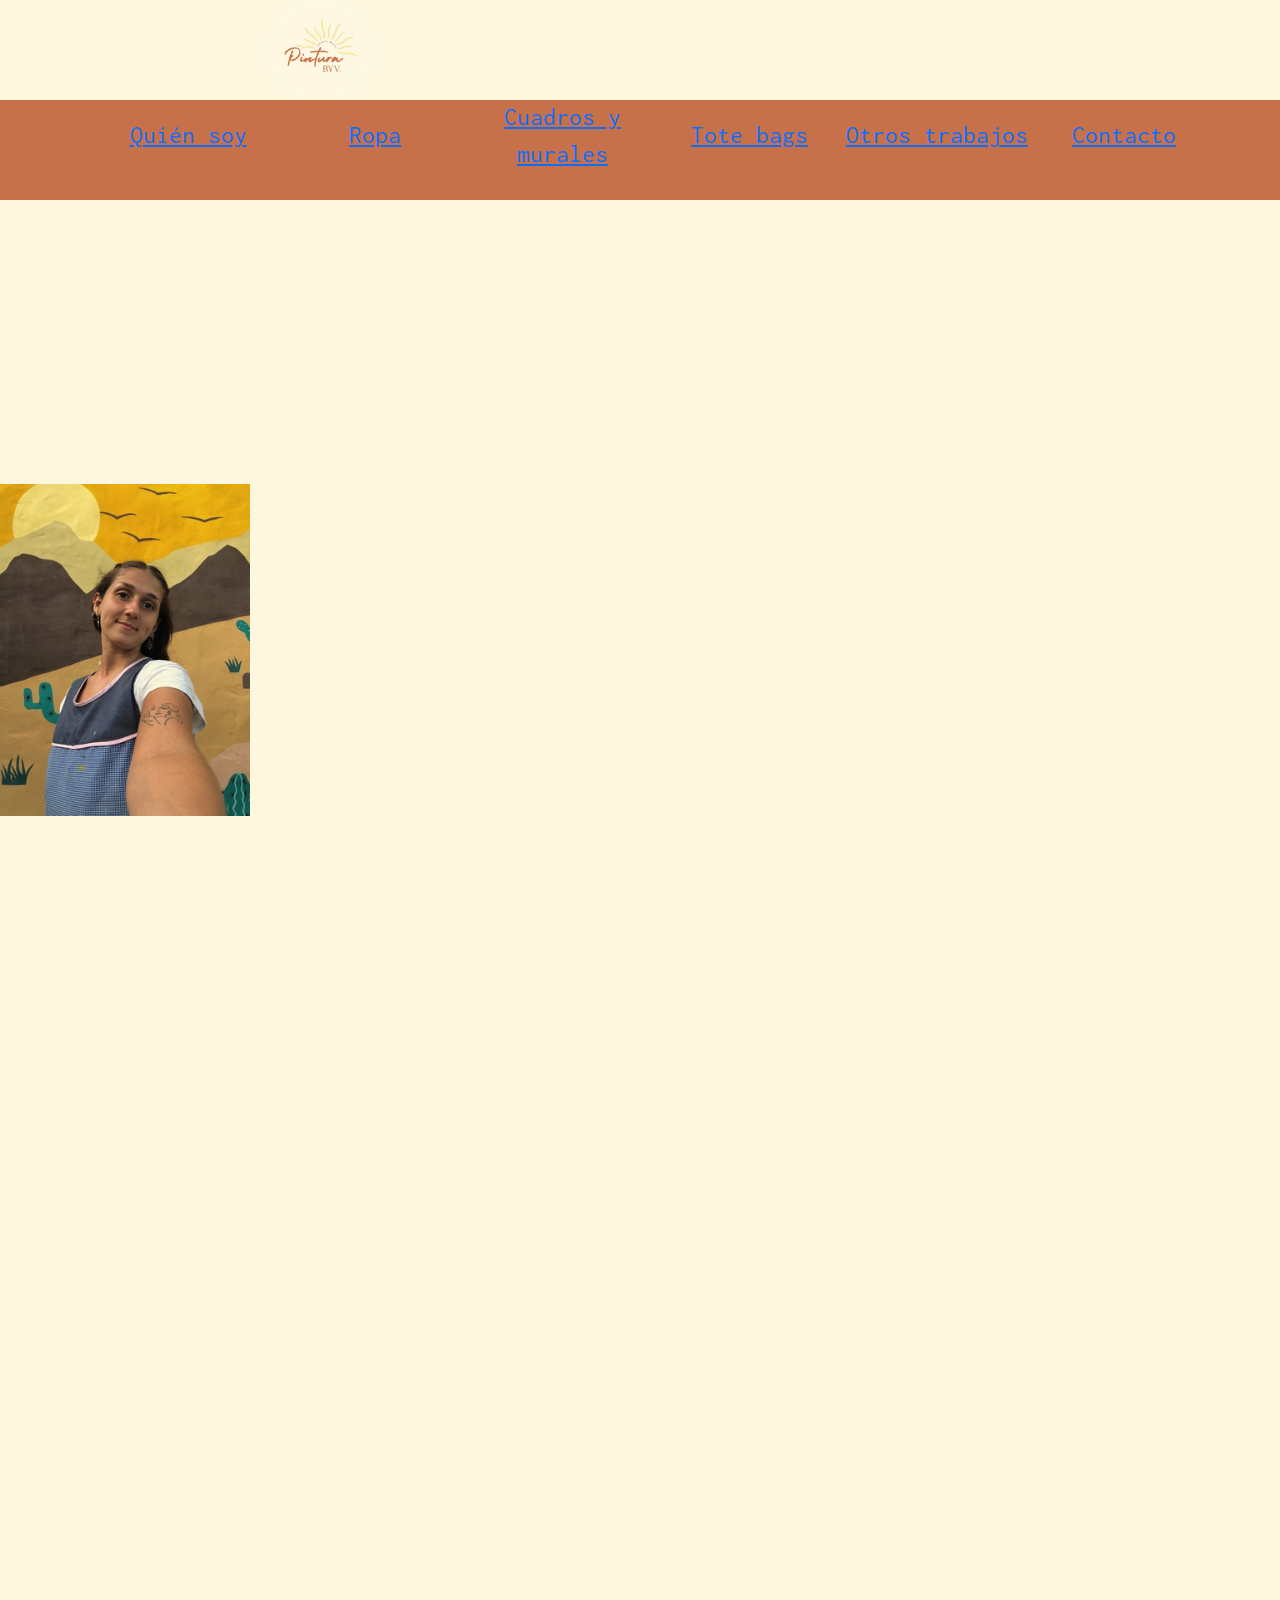
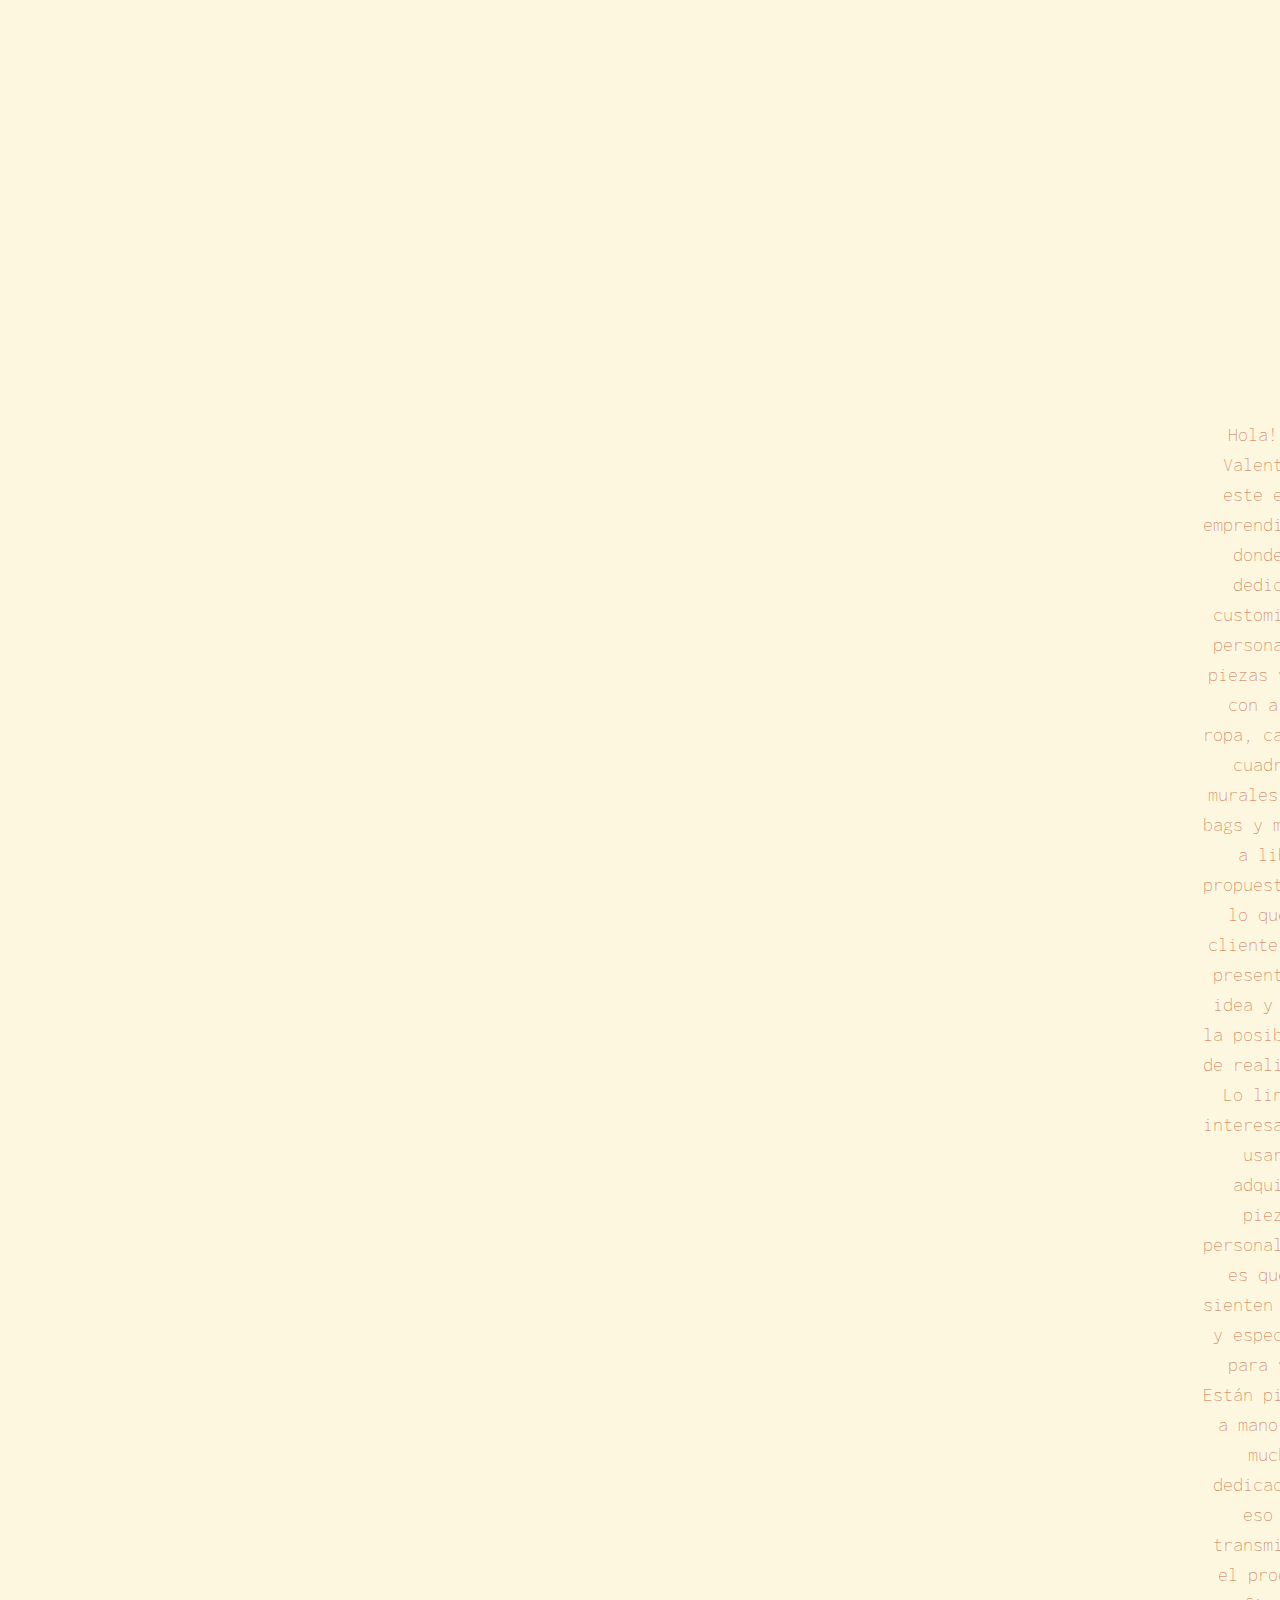
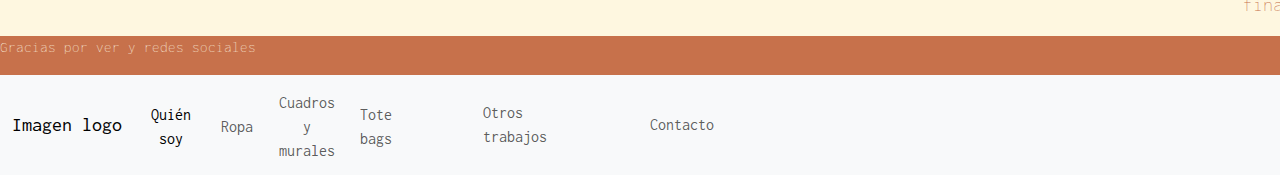
<file: index.html>
<!DOCTYPE html>
<html lang="en">
<head>
    <meta charset="UTF-8">
    <meta name="viewport" content="width=device-width, initial-scale=1.0">
    <link rel="preconnect" href="https://fonts.googleapis.com">
    <link rel="preconnect" href="https://fonts.gstatic.com" crossorigin>
    <link href="https://fonts.googleapis.com/css2?family=Inconsolata:wght@200..900&display=swap" rel="stylesheet">
    
    <link href="https://cdn.jsdelivr.net/npm/bootstrap@5.3.3/dist/css/bootstrap.min.css" rel="stylesheet" integrity="sha384-QWTKZyjpPEjISv5WaRU9OFeRpok6YctnYmDr5pNlyT2bRjXh0JMhjY6hW+ALEwIH" crossorigin="anonymous">
    
    <link rel="stylesheet" href="css/index.css">

    <title>Quién soy</title>
</head>
<body>
    
 <div class="contenedor">
 
    <header>
      <img src="img/logopinturabyv.png" alt="Imagen logo">

      <nav>
          <ul>
              <li><a href="index.html">Quién soy</a></li>
              <li><a href="html/ropa.html">Ropa</a></li>
              <li><a href="html/cuadrosymurales.html">Cuadros y murales</a></li>
              <li><a href="html/totebags.html">Tote bags</a></li>
              <li><a href="html/otrostrabajos.html">Otros trabajos</a></li>
              <li><a href="html/contacto.html">Contacto</a></li>

          </ul>
      </nav>
  </header>


  <main id="grilla"> 

          <section id="hijoUno">
              <img src="img/fotoartista.jpg" alt="Imagen foto artista">
          </section>

          <section id="hijoDos">
              <p id="PárrafoPrincipal">Hola! Soy Valentina, este es mi emprendimiento donde me dedico a customizar y personalizar piezas varias con arte: ropa, calzado, cuadros, murales, tote bags y más. Es a libre propuesta, por lo que el cliente puede presentar su idea y vemos la posibilidad de realizarlo. Lo lindo e interesante de usar y adquirir piezas personalizadas es que se sienten únicas y especiales para vos. Están pintadas a mano, con mucha dedicación y eso se transmite en el producto final.</p>
          </section>

  </main>



  <footer>
  <p id="PiedePágina">Gracias por ver y redes sociales</p>

  <!--Inicio NAVBAR-->

 <nav class="navbar navbar-expand-lg bg-body-tertiary">
  <div class="container-fluid">
    <a class="navbar-brand" href="img/logopinturabyv.png">Imagen logo</a>
    <button class="navbar-toggler" type="button" data-bs-toggle="collapse" data-bs-target="#navbarNav" aria-controls="navbarNav" aria-expanded="false" aria-label="Toggle navigation">
      <span class="navbar-toggler-icon"></span>
    </button>
    <div class="collapse navbar-collapse" id="navbarNav">
      <ul class="navbar-nav">
        <li class="nav-item">
          <a class="nav-link active" aria-current="page" href="index.html">Quién soy</a>
        </li>
        <li class="nav-item">
          <a class="nav-link" href="html/ropa.html">Ropa</a>
        </li>
        <li class="nav-item">
          <a class="nav-link" href="html/cuadrosymurales.html">Cuadros y murales</a>
        </li>
        <li class="nav-item">
          <a class="nav-link" href="html/totebags.html">Tote bags</a>
        </li>
        <li class="nav-item"></li>
          <a class="nav-link" href="html/otrostrabajos.html">Otros trabajos</a>
        </li>
        <li class="nav-item"></li>
          <a class="nav-link" href="html/contacto.html">Contacto</a>
        </li>
      </ul>
    </div>
  </div>
</nav>

  <!--Fin NAVBAR-->
  
  </footer>

 </div>
    


   <script src="https://cdn.jsdelivr.net/npm/bootstrap@5.3.3/dist/js/bootstrap.bundle.min.js" integrity="sha384-YvpcrYf0tY3lHB60NNkmXc5s9fDVZLESaAA55NDzOxhy9GkcIdslK1eN7N6jIeHz" crossorigin="anonymous"></script>
</body>
</html>
</file>
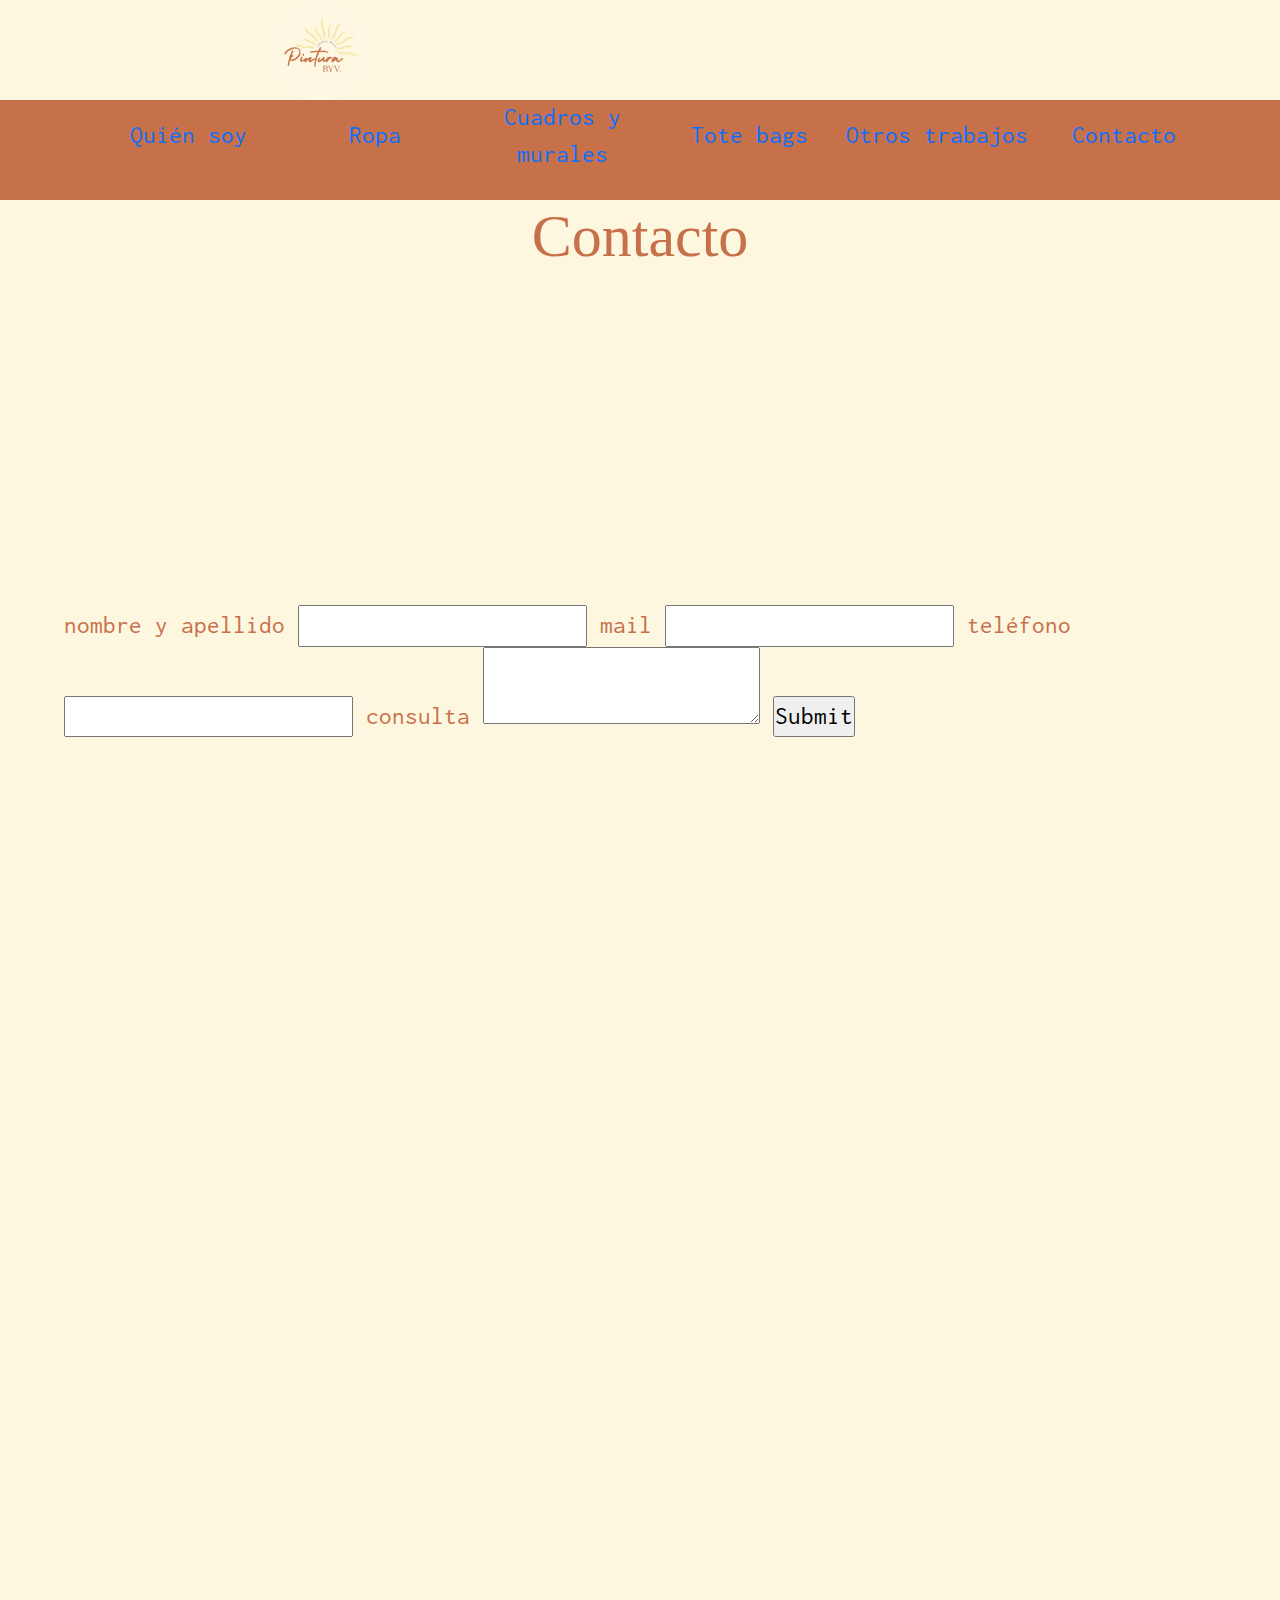
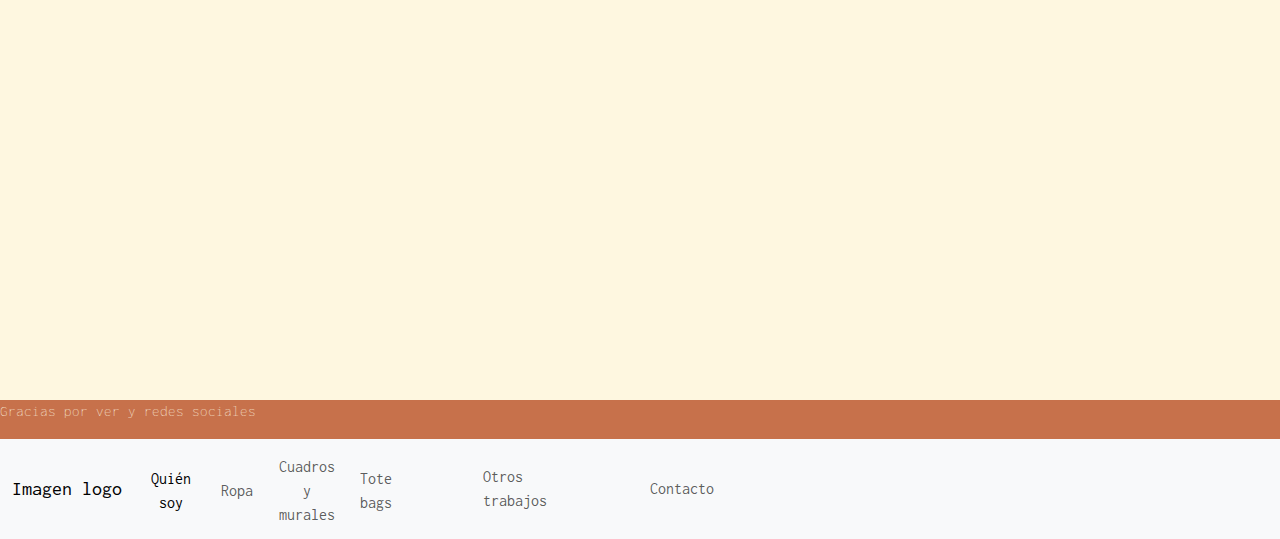
<file: html/contacto.html>
<!DOCTYPE html>
<html lang="en">
<head>
    <meta charset="UTF-8">
    <meta name="viewport" content="width=device-width, initial-scale=1.0">
    <link rel="preconnect" href="https://fonts.googleapis.com">
    <link rel="preconnect" href="https://fonts.gstatic.com" crossorigin>
    <link href="https://fonts.googleapis.com/css2?family=Inconsolata:wght@200..900&display=swap" rel="stylesheet">
   
    <link href="https://cdn.jsdelivr.net/npm/bootstrap@5.3.3/dist/css/bootstrap.min.css" rel="stylesheet" integrity="sha384-QWTKZyjpPEjISv5WaRU9OFeRpok6YctnYmDr5pNlyT2bRjXh0JMhjY6hW+ALEwIH" crossorigin="anonymous">
    
    <link rel="stylesheet" href="../css/contacto.css">
    
    <title>Contacto</title>
</head>
<body>

<div class="contenedor">
    <header>
        <img src="../img/logopinturabyv.png" alt="Imagen logo">

        <nav>
            <ul>
                <li><a href="../index.html">Quién soy</a></li>
                <li><a href="ropa.html">Ropa</a></li>
                <li><a href="cuadrosymurales.html">Cuadros y murales</a></li>
                <li><a href="totebags.html">Tote bags</a></li>
                <li><a href="otrostrabajos.html">Otros trabajos</a></li>
                <li><a href="contacto.html">Contacto</a></li>

            </ul>
        </nav>
    </header>


    <main id="grilla">
        <section id="hijoUno">
            <h1>Contacto</h1>
        </section>
        <section id="hijoDos">
            <form action="">

                nombre y apellido
                <input type="text">
                mail
                <input type="text">
                teléfono 
                <input type="number">
                consulta
                <textarea name="" id=""></textarea>
        
                <input type="submit">
        
        
            </form>
        </section>
        
    </main>


  <footer>
     <p id="PiedePágina">Gracias por ver y redes sociales</p>

   <!--Inicio NAVBAR-->

   <nav class="navbar navbar-expand-lg bg-body-tertiary">
    <div class="container-fluid">
      <a class="navbar-brand" href="img/logopinturabyv.png">Imagen logo</a>
      <button class="navbar-toggler" type="button" data-bs-toggle="collapse" data-bs-target="#navbarNav" aria-controls="navbarNav" aria-expanded="false" aria-label="Toggle navigation">
        <span class="navbar-toggler-icon"></span>
      </button>
      <div class="collapse navbar-collapse" id="navbarNav">
        <ul class="navbar-nav">
          <li class="nav-item">
            <a class="nav-link active" aria-current="page" href="index.html">Quién soy</a>
          </li>
          <li class="nav-item">
            <a class="nav-link" href="html/ropa.html">Ropa</a>
          </li>
          <li class="nav-item">
            <a class="nav-link" href="html/cuadrosymurales.html">Cuadros y murales</a>
          </li>
          <li class="nav-item">
            <a class="nav-link" href="html/totebags.html">Tote bags</a>
          </li>
          <li class="nav-item"></li>
            <a class="nav-link" href="html/otrostrabajos.html">Otros trabajos</a>
          </li>
          <li class="nav-item"></li>
            <a class="nav-link" href="html/contacto.html">Contacto</a>
          </li>
        </ul>
      </div>
    </div>
  </nav>

   <!--Fin NAVBAR-->

  </footer>

</div>


    <script src="https://cdn.jsdelivr.net/npm/bootstrap@5.3.3/dist/js/bootstrap.bundle.min.js" integrity="sha384-YvpcrYf0tY3lHB60NNkmXc5s9fDVZLESaAA55NDzOxhy9GkcIdslK1eN7N6jIeHz" crossorigin="anonymous"></script>
</body>
</html>
</file>
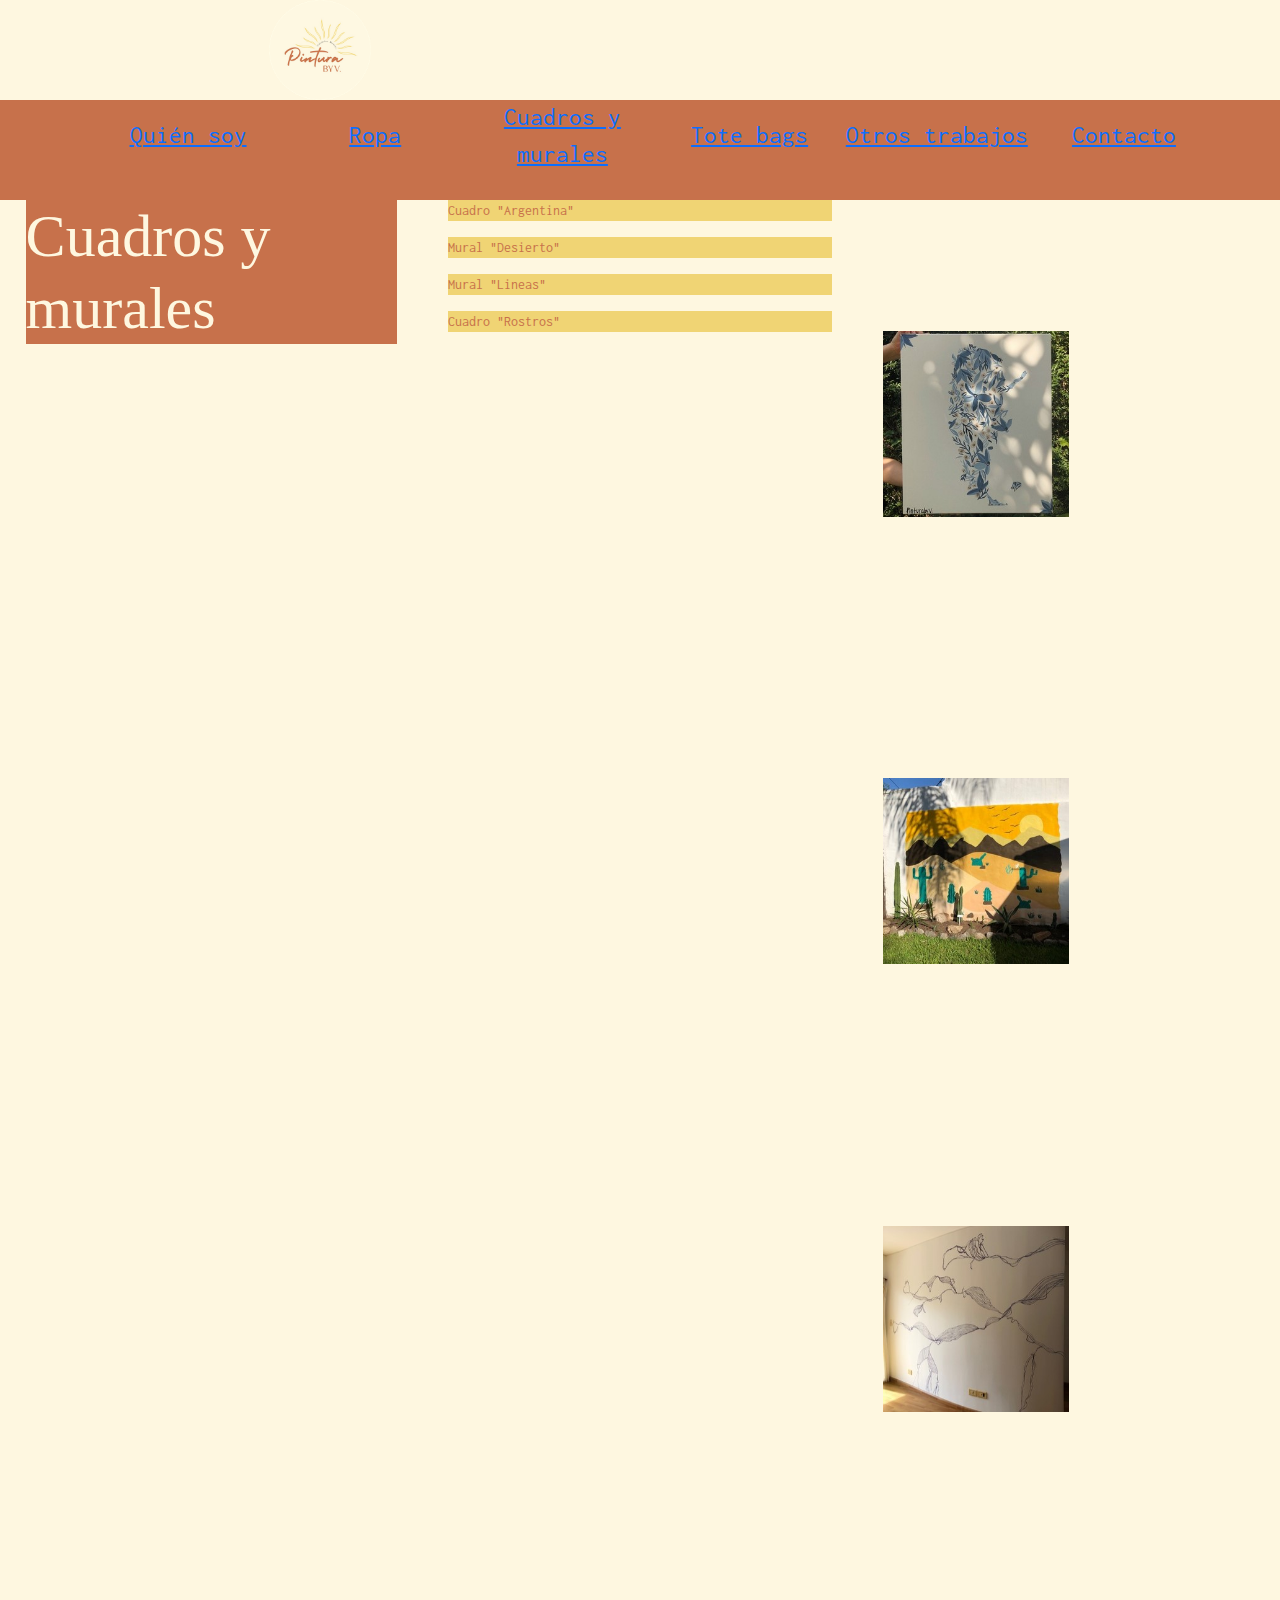
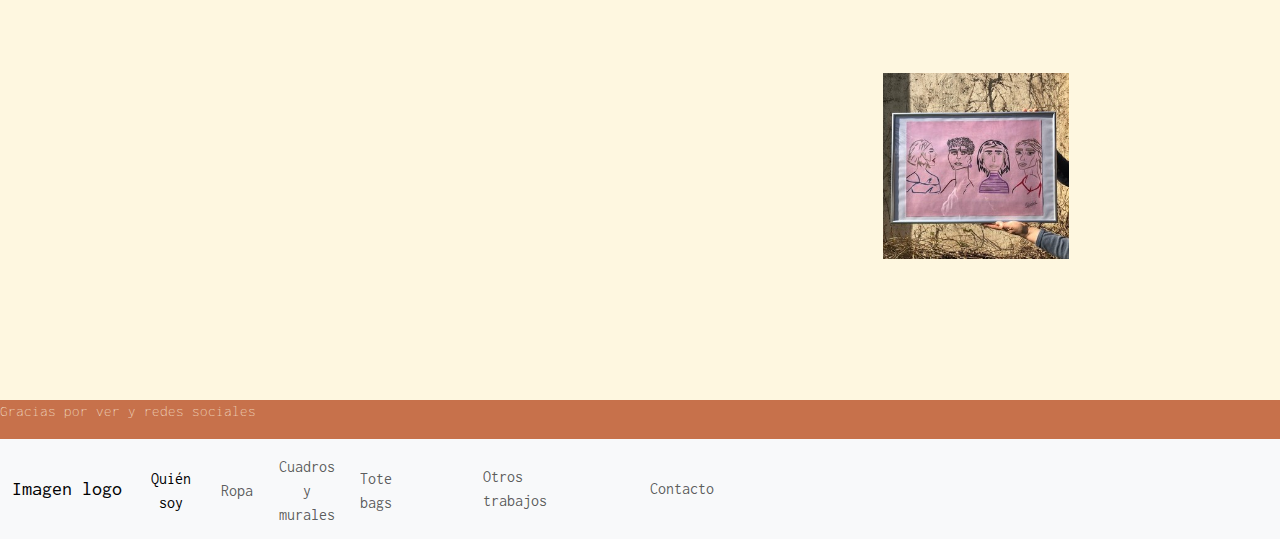
<file: html/cuadrosymurales.html>
<!DOCTYPE html>
<html lang="en">
<head>
    <meta charset="UTF-8">
    <meta name="viewport" content="width=device-width, initial-scale=1.0">
    <link rel="preconnect" href="https://fonts.googleapis.com">
    <link rel="preconnect" href="https://fonts.gstatic.com" crossorigin>
    <link href="https://fonts.googleapis.com/css2?family=Inconsolata:wght@200..900&display=swap" rel="stylesheet">
    
    <link href="https://cdn.jsdelivr.net/npm/bootstrap@5.3.3/dist/css/bootstrap.min.css" rel="stylesheet" integrity="sha384-QWTKZyjpPEjISv5WaRU9OFeRpok6YctnYmDr5pNlyT2bRjXh0JMhjY6hW+ALEwIH" crossorigin="anonymous">
    
    <link rel="stylesheet" href="../css/cuadrosymurales.css">
    
    <title>Cuadros y murales</title>
</head>
<body>

 <div class="contenedor">
    <header>
        <img src="../img/logopinturabyv.png" alt="Imagen logo">

        <nav>
            <ul>
                <li><a href="../index.html">Quién soy</a></li>
                <li><a href="ropa.html">Ropa</a></li>
                <li><a href="cuadrosymurales.html">Cuadros y murales</a></li>
                <li><a href="totebags.html">Tote bags</a></li>
                <li><a href="otrostrabajos.html">Otros trabajos</a></li>
                <li><a href="contacto.html">Contacto</a></li>

            </ul>
        </nav>
    </header>
    

    <main id="grilla">
        <section id="hijoUno">
            <h1>Cuadros y murales</h1>
        </section>
        <section id="hijoDos">
           <p id="subtitulo1">Cuadro "Argentina"</p>
           <p id="subtitulo2">Mural "Desierto"</p>
           <p id="subtitulo3">Mural "Lineas"</p>
           <p id="subtitulo4">Cuadro "Rostros"</p>
        </section>
        <section id="hijoTres">
            <img src="../img/cuadroargentina.jpg" alt="imagen cuadro argentina">
            <img src="../img/muraldesierto.jpg" alt="imagen mural desierto">
            <img src="../img/murallineas.jpg" alt="imagen mural lineas">
            <img src="../img/cuadrorostros.jpg" alt="imagen cuadro rostros">
        </section>
    </main>



  <footer>
    <p id="PiedePágina">Gracias por ver y redes sociales</p>

   <!--Inicio NAVBAR-->

   <nav class="navbar navbar-expand-lg bg-body-tertiary">
    <div class="container-fluid">
      <a class="navbar-brand" href="img/logopinturabyv.png">Imagen logo</a>
      <button class="navbar-toggler" type="button" data-bs-toggle="collapse" data-bs-target="#navbarNav" aria-controls="navbarNav" aria-expanded="false" aria-label="Toggle navigation">
        <span class="navbar-toggler-icon"></span>
      </button>
      <div class="collapse navbar-collapse" id="navbarNav">
        <ul class="navbar-nav">
          <li class="nav-item">
            <a class="nav-link active" aria-current="page" href="index.html">Quién soy</a>
          </li>
          <li class="nav-item">
            <a class="nav-link" href="html/ropa.html">Ropa</a>
          </li>
          <li class="nav-item">
            <a class="nav-link" href="html/cuadrosymurales.html">Cuadros y murales</a>
          </li>
          <li class="nav-item">
            <a class="nav-link" href="html/totebags.html">Tote bags</a>
          </li>
          <li class="nav-item"></li>
            <a class="nav-link" href="html/otrostrabajos.html">Otros trabajos</a>
          </li>
          <li class="nav-item"></li>
            <a class="nav-link" href="html/contacto.html">Contacto</a>
          </li>
        </ul>
      </div>
    </div>
  </nav>

   <!--Fin NAVBAR-->

  </footer>

</div>
    

    <script src="https://cdn.jsdelivr.net/npm/bootstrap@5.3.3/dist/js/bootstrap.bundle.min.js" integrity="sha384-YvpcrYf0tY3lHB60NNkmXc5s9fDVZLESaAA55NDzOxhy9GkcIdslK1eN7N6jIeHz" crossorigin="anonymous"></script>
</body>
</html>
</file>
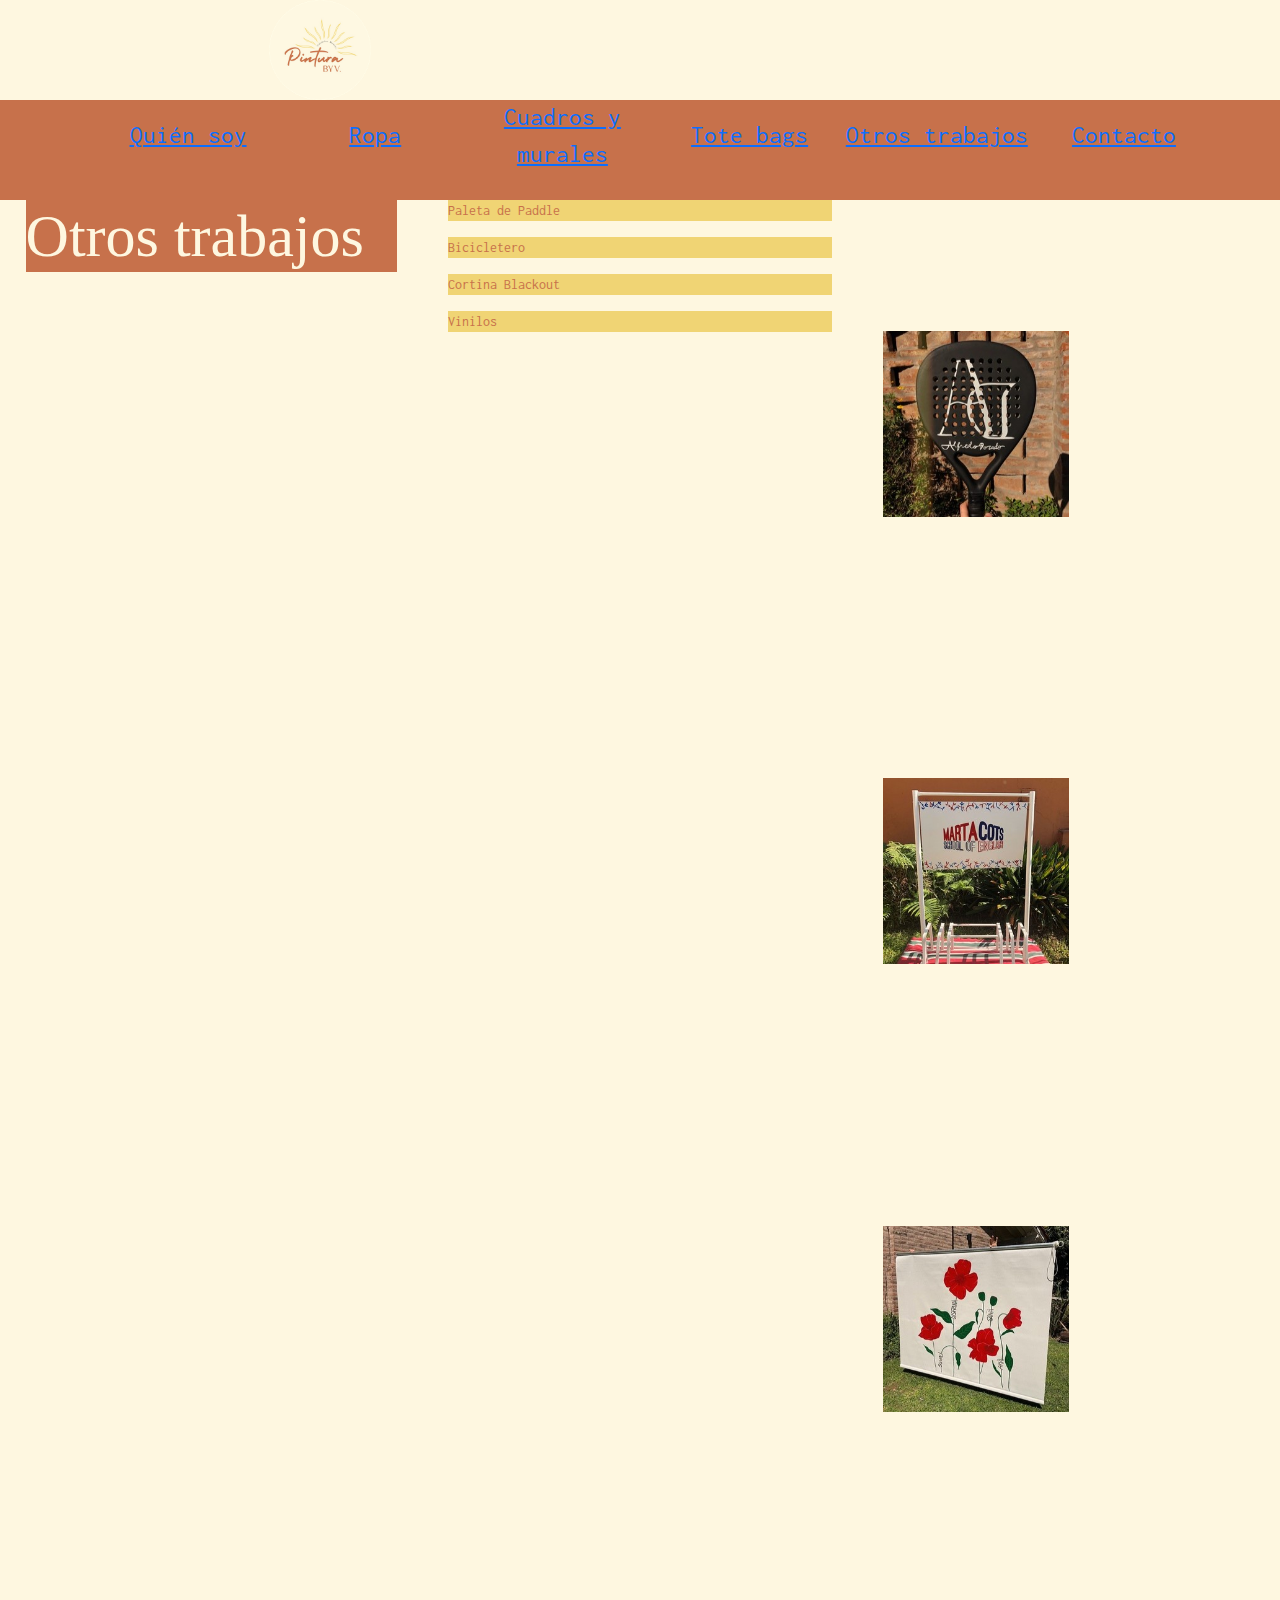
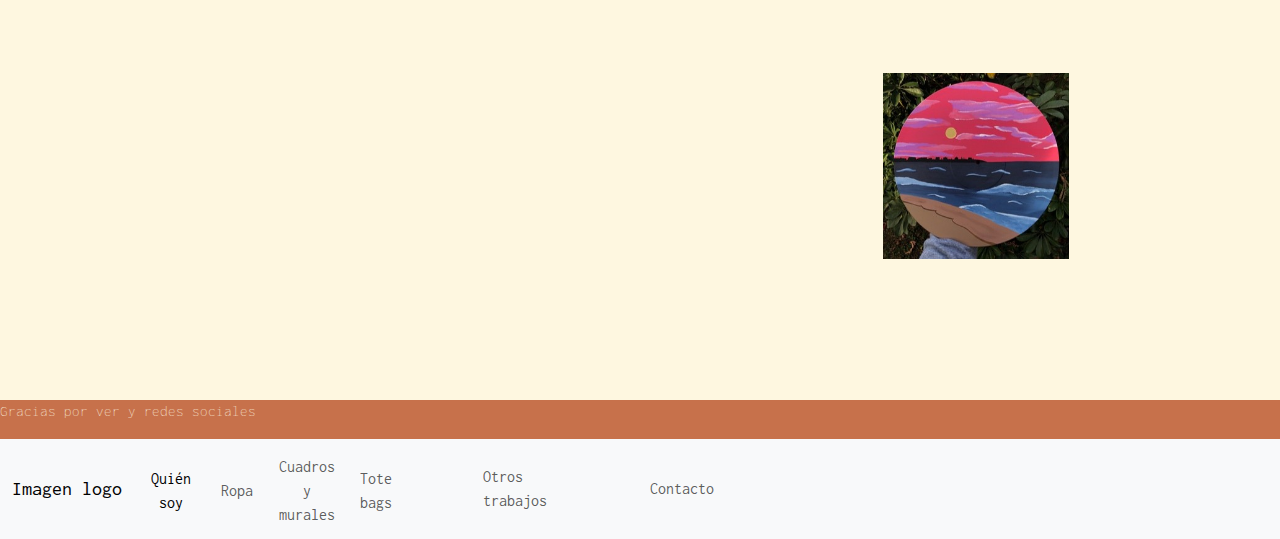
<file: html/otrostrabajos.html>
<!DOCTYPE html>
<html lang="en">
<head>
    <meta charset="UTF-8">
    <meta name="viewport" content="width=device-width, initial-scale=1.0">
    <link rel="preconnect" href="https://fonts.googleapis.com">
    <link rel="preconnect" href="https://fonts.gstatic.com" crossorigin>
    <link href="https://fonts.googleapis.com/css2?family=Inconsolata:wght@200..900&display=swap" rel="stylesheet">
    
    <link href="https://cdn.jsdelivr.net/npm/bootstrap@5.3.3/dist/css/bootstrap.min.css" rel="stylesheet" integrity="sha384-QWTKZyjpPEjISv5WaRU9OFeRpok6YctnYmDr5pNlyT2bRjXh0JMhjY6hW+ALEwIH" crossorigin="anonymous">
    
    <link rel="stylesheet" href="../css/otrostrabajos.css">
    
    <title>Otros trabajos</title>
</head>
<body>

<div class="contenedor">
    <header>
        <img src="../img/logopinturabyv.png" alt="Imagen logo">

        <nav>
            <ul>
                <li><a href="../index.html">Quién soy</a></li>
                <li><a href="ropa.html">Ropa</a></li>
                <li><a href="cuadrosymurales.html">Cuadros y murales</a></li>
                <li><a href="totebags.html">Tote bags</a></li>
                <li><a href="otrostrabajos.html">Otros trabajos</a></li>
                <li><a href="contacto.html">Contacto</a></li>

            </ul>
        </nav>
    </header>


    <main id="grilla">
        <section id="hijoUno">
            <h1>Otros trabajos</h1>
        </section>
        <section id="hijoDos">
           <p id="subtitulo1">Paleta de Paddle</p>
           <p id="subtitulo2">Bicicletero</p>
           <p id="subtitulo3">Cortina Blackout</p>
           <p id="subtitulo4">Vinilos</p>
        </section>
        <section id="hijoTres">
            <img src="../img/paletadepaddle.jpg" alt="imagen paleta de paddle">
            <img src="../img/bicicletero.jpg" alt="imagen bicicletero">
            <img src="../img/cortinablackout.jpg" alt="imagen cortina blackout">
            <img src="../img/vinilos.jpg" alt="imagen vinilos">
        </section>
    </main>


  <footer>
    <p id="PiedePágina">Gracias por ver y redes sociales</p>

   <!--Inicio NAVBAR-->

   <nav class="navbar navbar-expand-lg bg-body-tertiary">
    <div class="container-fluid">
      <a class="navbar-brand" href="img/logopinturabyv.png">Imagen logo</a>
      <button class="navbar-toggler" type="button" data-bs-toggle="collapse" data-bs-target="#navbarNav" aria-controls="navbarNav" aria-expanded="false" aria-label="Toggle navigation">
        <span class="navbar-toggler-icon"></span>
      </button>
      <div class="collapse navbar-collapse" id="navbarNav">
        <ul class="navbar-nav">
          <li class="nav-item">
            <a class="nav-link active" aria-current="page" href="index.html">Quién soy</a>
          </li>
          <li class="nav-item">
            <a class="nav-link" href="html/ropa.html">Ropa</a>
          </li>
          <li class="nav-item">
            <a class="nav-link" href="html/cuadrosymurales.html">Cuadros y murales</a>
          </li>
          <li class="nav-item">
            <a class="nav-link" href="html/totebags.html">Tote bags</a>
          </li>
          <li class="nav-item"></li>
            <a class="nav-link" href="html/otrostrabajos.html">Otros trabajos</a>
          </li>
          <li class="nav-item"></li>
            <a class="nav-link" href="html/contacto.html">Contacto</a>
          </li>
        </ul>
      </div>
    </div>
  </nav>

   <!--Fin NAVBAR-->

  </footer>

</div>


    <script src="https://cdn.jsdelivr.net/npm/bootstrap@5.3.3/dist/js/bootstrap.bundle.min.js" integrity="sha384-YvpcrYf0tY3lHB60NNkmXc5s9fDVZLESaAA55NDzOxhy9GkcIdslK1eN7N6jIeHz" crossorigin="anonymous"></script>
</body>
</html>
</file>
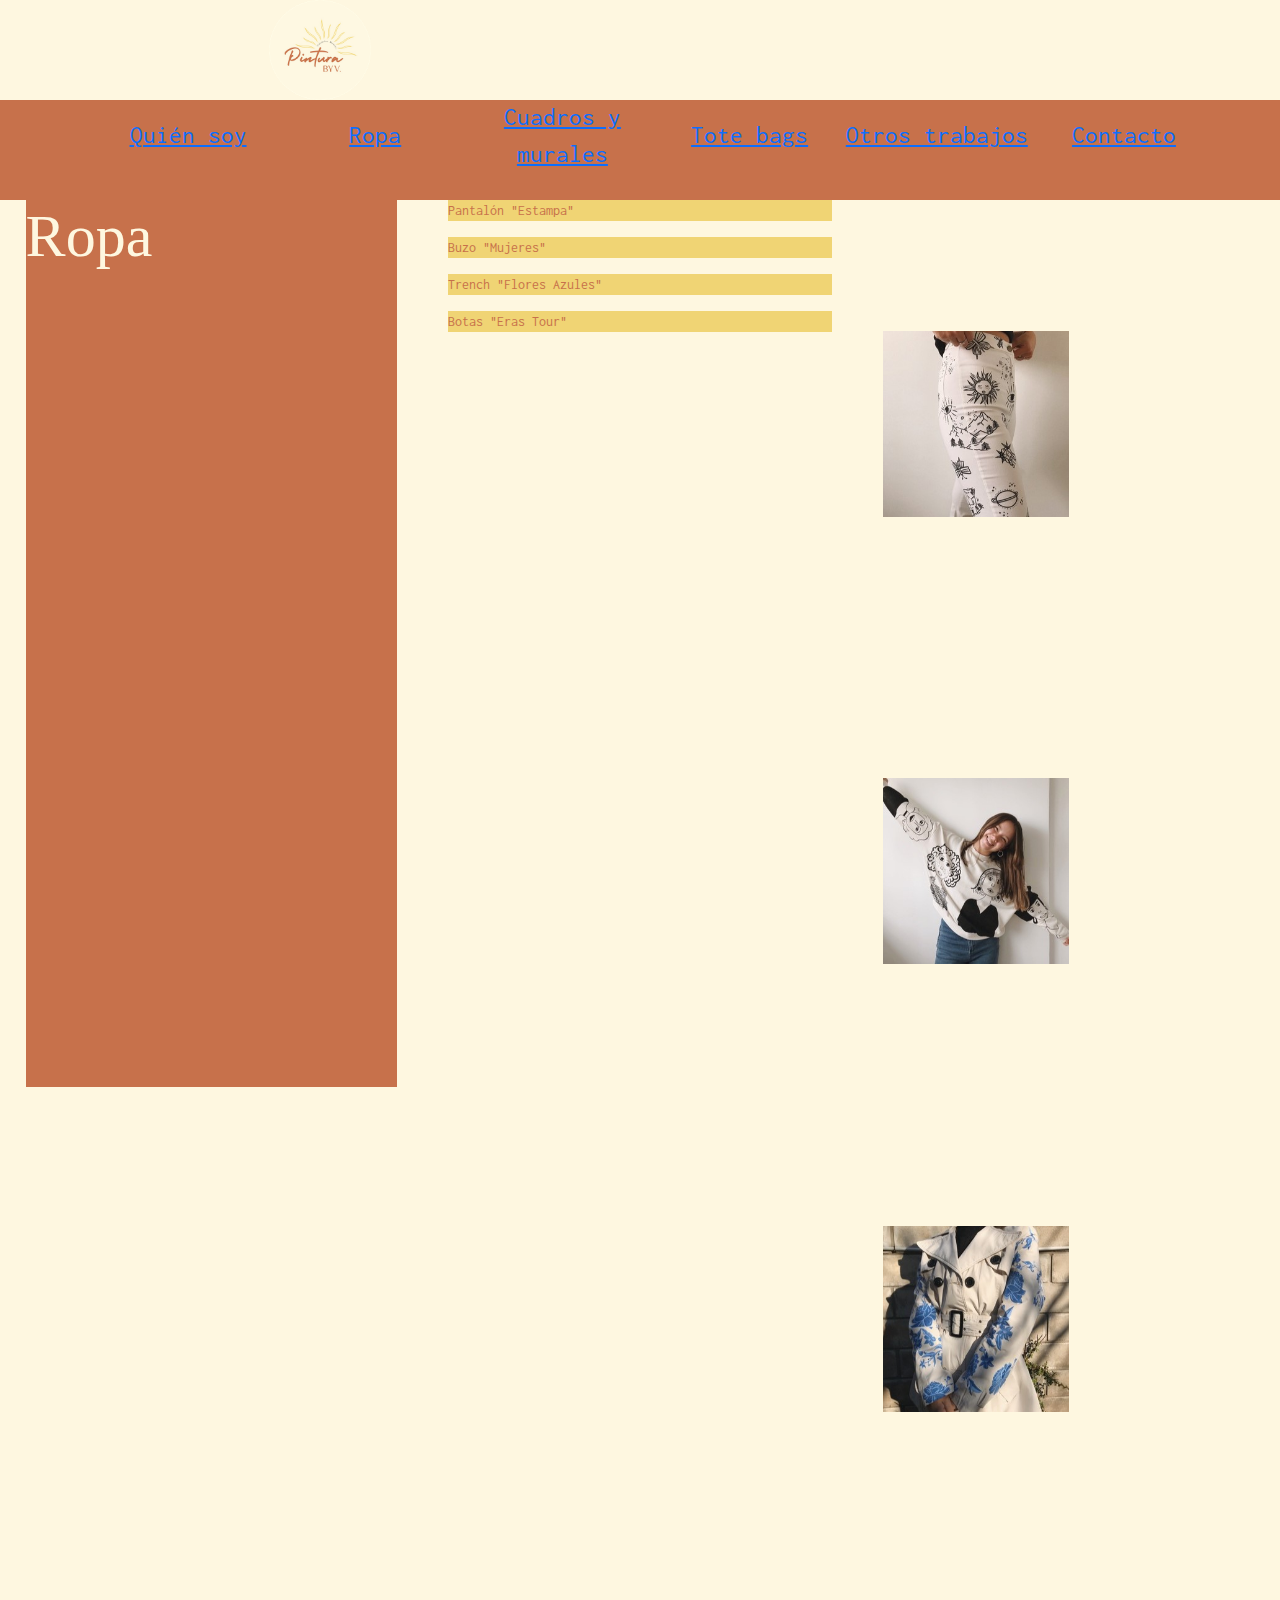
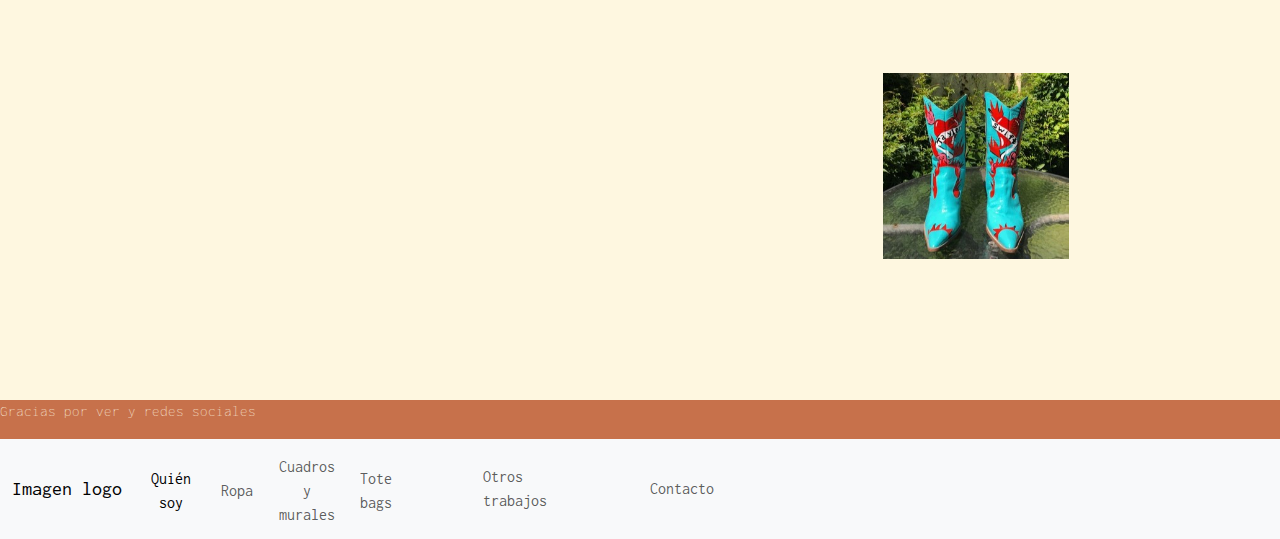
<file: html/ropa.html>
<!DOCTYPE html>
<html lang="en">
<head>
    <meta charset="UTF-8">
    <meta name="viewport" content="width=device-width, initial-scale=1.0">
    <link rel="preconnect" href="https://fonts.googleapis.com">
    <link rel="preconnect" href="https://fonts.gstatic.com" crossorigin>
    <link href="https://fonts.googleapis.com/css2?family=Inconsolata:wght@200..900&display=swap" rel="stylesheet">
    
    <link href="https://cdn.jsdelivr.net/npm/bootstrap@5.3.3/dist/css/bootstrap.min.css" rel="stylesheet" integrity="sha384-QWTKZyjpPEjISv5WaRU9OFeRpok6YctnYmDr5pNlyT2bRjXh0JMhjY6hW+ALEwIH" crossorigin="anonymous">
    
    <link rel="stylesheet" href="../css/ropa.css">

    <title>Ropa</title>
</head>
<body>

 <div class="contenedor">
    <header>
      <img src="../img/logopinturabyv.png" alt="Imagen logo">

      <nav>
          <ul>
              <li><a href="../index.html">Quién soy</a></li>
              <li><a href="ropa.html">Ropa</a></li>
              <li><a href="cuadrosymurales.html">Cuadros y murales</a></li>
              <li><a href="totebags.html">Tote bags</a></li>
              <li><a href="otrostrabajos.html">Otros trabajos</a></li>
              <li><a href="contacto.html">Contacto</a></li>

          </ul>
      </nav>
    </header>


    <main id="grilla">
  
      </section id="hijoUno">
          <h1>Ropa</h1>
      </section>
      <section id="hijoDos">
          <p id="subtitulo1">Pantalón "Estampa"</p>
          <p id="subtitulo2">Buzo "Mujeres"</p>
          <p id="subtitulo3">Trench "Flores Azules"</p>
          <p id="subtitulo4">Botas "Eras Tour"</p>
      </section>
      <section id="hijoTres">
          <img src="../img/pantalonestampa.jpg" alt="imagen pantalon estampa">
          <img src="../img/buzomujeres.jpg" alt="imagen buzo mujeres">
          <img src="../img/trenchfloresazules.jpg" alt="imagen trench flores azules">
          <img src="../img/botaserastour.jpg" alt="imagen botas eras tour">
      </section>


    </main>



    <footer>
  <p id="PiedePágina">Gracias por ver y redes sociales</p>

 <!--Inicio NAVBAR-->

  <nav class="navbar navbar-expand-lg bg-body-tertiary">
  <div class="container-fluid">
    <a class="navbar-brand" href="img/logopinturabyv.png">Imagen logo</a>
    <button class="navbar-toggler" type="button" data-bs-toggle="collapse" data-bs-target="#navbarNav" aria-controls="navbarNav" aria-expanded="false" aria-label="Toggle navigation">
      <span class="navbar-toggler-icon"></span>
    </button>
    <div class="collapse navbar-collapse" id="navbarNav">
      <ul class="navbar-nav">
        <li class="nav-item">
          <a class="nav-link active" aria-current="page" href="index.html">Quién soy</a>
        </li>
        <li class="nav-item">
          <a class="nav-link" href="html/ropa.html">Ropa</a>
        </li>
        <li class="nav-item">
          <a class="nav-link" href="html/cuadrosymurales.html">Cuadros y murales</a>
        </li>
        <li class="nav-item">
          <a class="nav-link" href="html/totebags.html">Tote bags</a>
        </li>
        <li class="nav-item"></li>
          <a class="nav-link" href="html/otrostrabajos.html">Otros trabajos</a>
        </li>
        <li class="nav-item"></li>
          <a class="nav-link" href="html/contacto.html">Contacto</a>
        </li>
      </ul>
    </div>
  </div>
  </nav>

 <!--Fin NAVBAR-->

    </footer>
    
  </div>


    <script src="https://cdn.jsdelivr.net/npm/bootstrap@5.3.3/dist/js/bootstrap.bundle.min.js" integrity="sha384-YvpcrYf0tY3lHB60NNkmXc5s9fDVZLESaAA55NDzOxhy9GkcIdslK1eN7N6jIeHz" crossorigin="anonymous"></script>
</body>
</html>
</file>
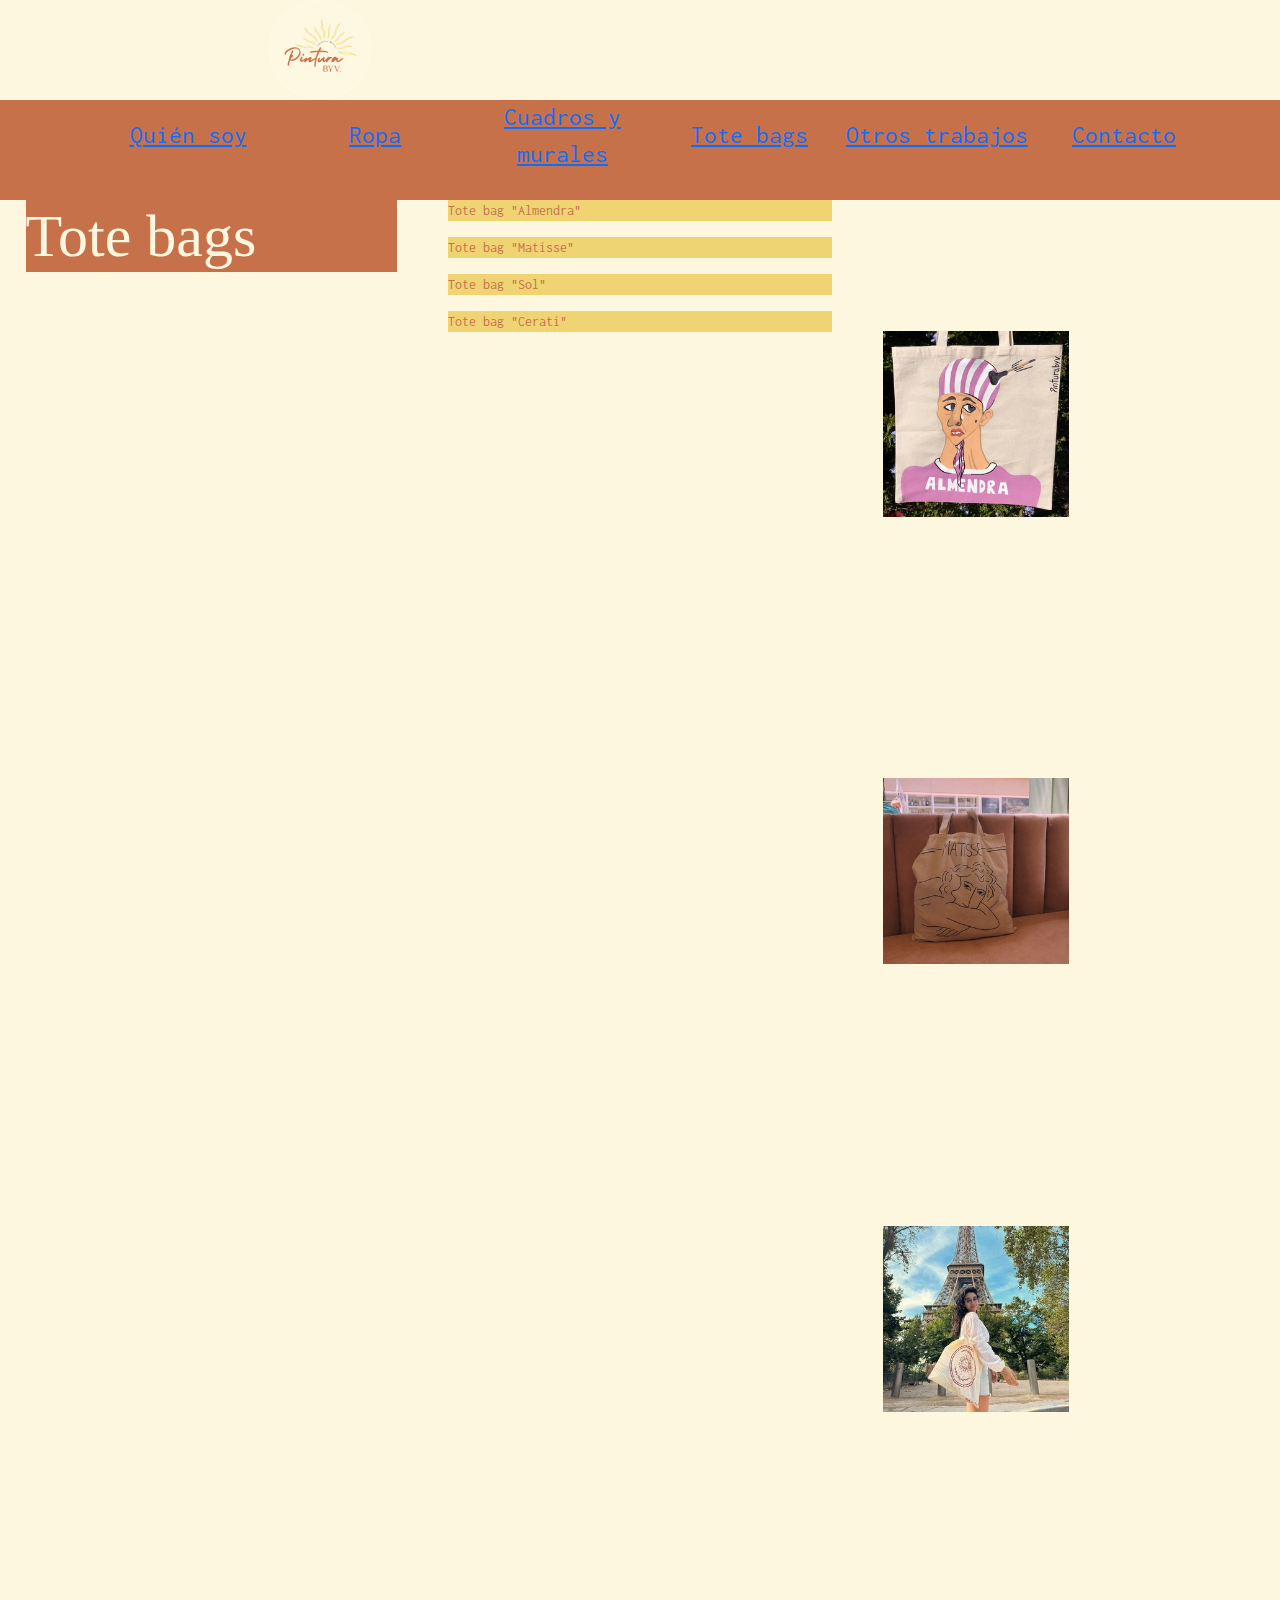
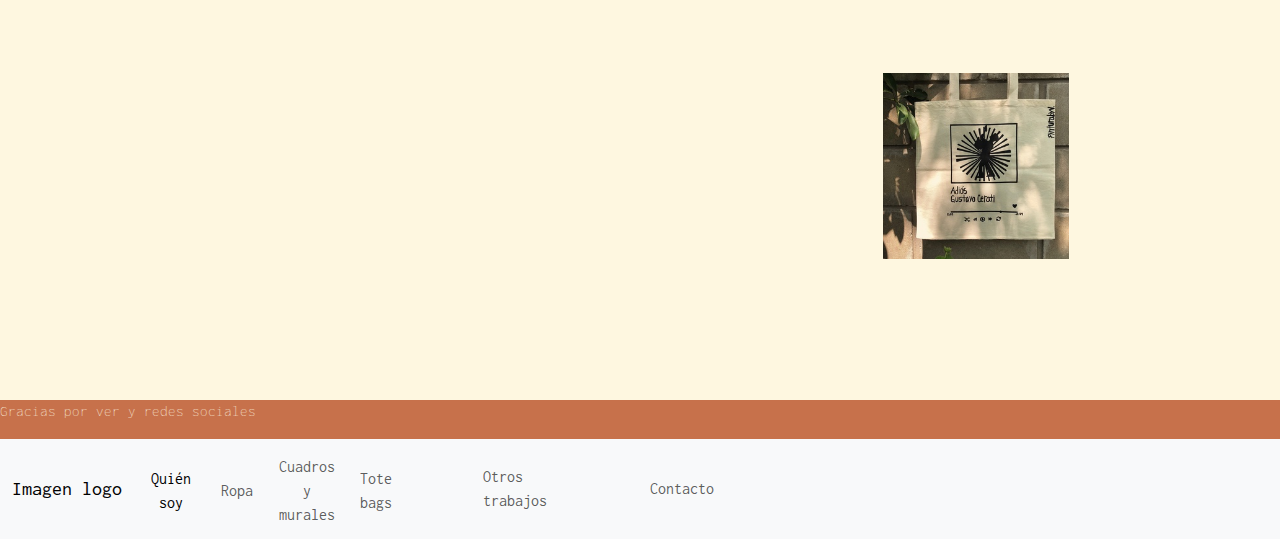
<file: html/totebags.html>
<!DOCTYPE html>
<html lang="en">
<head>
    <meta charset="UTF-8">
    <meta name="viewport" content="width=device-width, initial-scale=1.0">
    <link rel="preconnect" href="https://fonts.googleapis.com">
    <link rel="preconnect" href="https://fonts.gstatic.com" crossorigin>
    <link href="https://fonts.googleapis.com/css2?family=Inconsolata:wght@200..900&display=swap" rel="stylesheet">
   
    <link href="https://cdn.jsdelivr.net/npm/bootstrap@5.3.3/dist/css/bootstrap.min.css" rel="stylesheet" integrity="sha384-QWTKZyjpPEjISv5WaRU9OFeRpok6YctnYmDr5pNlyT2bRjXh0JMhjY6hW+ALEwIH" crossorigin="anonymous">
    
    <link rel="stylesheet" href="../css/totebags.css">
    
    <title>Tote bags</title>
</head>
<body>

 <div class="contenedor">
    <header>
        <img src="../img/logopinturabyv.png" alt="Imagen logo">

        <nav>
            <ul>
                <li><a href="../index.html">Quién soy</a></li>
                <li><a href="ropa.html">Ropa</a></li>
                <li><a href="cuadrosymurales.html">Cuadros y murales</a></li>
                <li><a href="totebags.html">Tote bags</a></li>
                <li><a href="otrostrabajos.html">Otros trabajos</a></li>
                <li><a href="contacto.html">Contacto</a></li>

            </ul>
        </nav>
    </header>


    <main id="grilla">
        <section id="hijoUno">
            <h1>Tote bags</h1>
        </section>
        <section id="hijoDos">
            <p id="subtitulo1">Tote bag "Almendra"</p>
            <p id="subtitulo2">Tote bag "Matisse"</p>
            <p id="subtitulo3">Tote bag "Sol"</p>
            <p id="subtitulo4">Tote bag "Cerati"</p>
        </section>
        <section id="hijoTres">
            <img src="../img/totebagalmendra.jpg" alt="imagen tote bag almendra">
            <img src="../img/totebagmatisse.jpg" alt="imagen tote bag matisse">
            <img src="../img/totebagsol.jpg" alt="imagen tote bag sol">
            <img src="../img/totebagcerati.jpg" alt="imagen tote bag cerati">
        </section>
    </main>



  <footer>
    <p id="PiedePágina">Gracias por ver y redes sociales</p>

   <!--Inicio NAVBAR-->

   <nav class="navbar navbar-expand-lg bg-body-tertiary">
    <div class="container-fluid">
      <a class="navbar-brand" href="img/logopinturabyv.png">Imagen logo</a>
      <button class="navbar-toggler" type="button" data-bs-toggle="collapse" data-bs-target="#navbarNav" aria-controls="navbarNav" aria-expanded="false" aria-label="Toggle navigation">
        <span class="navbar-toggler-icon"></span>
      </button>
      <div class="collapse navbar-collapse" id="navbarNav">
        <ul class="navbar-nav">
          <li class="nav-item">
            <a class="nav-link active" aria-current="page" href="index.html">Quién soy</a>
          </li>
          <li class="nav-item">
            <a class="nav-link" href="html/ropa.html">Ropa</a>
          </li>
          <li class="nav-item">
            <a class="nav-link" href="html/cuadrosymurales.html">Cuadros y murales</a>
          </li>
          <li class="nav-item">
            <a class="nav-link" href="html/totebags.html">Tote bags</a>
          </li>
          <li class="nav-item"></li>
            <a class="nav-link" href="html/otrostrabajos.html">Otros trabajos</a>
          </li>
          <li class="nav-item"></li>
            <a class="nav-link" href="html/contacto.html">Contacto</a>
          </li>
        </ul>
      </div>
    </div>
  </nav>

   <!--Fin NAVBAR-->

  </footer>

 </div>


    <script src="https://cdn.jsdelivr.net/npm/bootstrap@5.3.3/dist/js/bootstrap.bundle.min.js" integrity="sha384-YvpcrYf0tY3lHB60NNkmXc5s9fDVZLESaAA55NDzOxhy9GkcIdslK1eN7N6jIeHz" crossorigin="anonymous"></script>
</body>
</html>
</file>
<file: css/index.css>
*{
    margin:0;
    padding:0;
}

body{
    height: 100%;
}

.contenedor{
    display: flex;
    flex-direction: column;
    min-height: 100%;
}

header{
    background-color: #fef7e0;
}

nav{
    background-color: #c7714b;
}

ul{
    display: flex;
    list-style-type: none;
}

li{
    display: inline-block;
    width: 19%;
    text-align: center;
    padding-top: 1%;
}

a{
    color:#fef7e0
    text-decoration none;
    font-family: "Inconsolata", system-ui;
}

img{
    height: 50%;
    width: 50%;
    object-fit: scale-down;
}

main{
    display: grid;
    background-color: #fef7e0;
    flex: 1;
}

img{
    height: 50%;
    width: 50%;
    object-fit: scale-down;
}

#PárrafoPrincipal{
    color:#c7714b;
    font-family: "Inconsolata", system-ui;
    font-size:20px;
    font-weight: 200;
    text-align: center;
    text-decoration:none
    background-color #fef7e0
}

footer{
    background-color: #c7714b;
}

#PiedePágina{
    color: #fef7e0;
    font-family: "Inconsolata", system-ui;
    font-size: 15px;
    font-weight: 150;
    text-decoration: none;
    background-color: #c7714b;
}

@media only screen and (max-width:600px) {

    header{
        height: 500px;
    }

    nav{
        height: 200px;
    }

    main{
        height: 2000px;
    }

    footer{
        height: 100px;
    }

    ul{
        height: 100%;
        flex-direction: column;
        justify-content: space-evenly;
        align-items: center;
    }

    a{
        font-size: 15px;
    }

    #grilla{
        grid-template-columns: 90%;
        grid-template-rows: 745px 745px;
        grid-template-areas: "foto artista"
                             "texto";
        align-content: space-around;
        justify-content: center;
        row-gap: 10px;
    }

    #hijoUno{
        grid-area: foto artista;
    }

    #hijoDos{
        grid-area: texto;
    }
}

@media only screen and (min-width:600px) {

    header{
        height: 300px;
    }

    nav{
        height: 150px;
    }

    main{
        height: 2000px;
    }

    footer{
        height: 75px;
    }

    ul{
        height: 80px;
        flex-direction: row;
        justify-content: center;
        align-items: center;
    }

    li{
        width: 15%;
        text-align: center;
    }

    a{
        font-size: 20px;
    }

    #grilla{
        height: 1600px;
        grid-template-columns: 90%;
        grid-template-rows: 745px 845px;
        grid-template-areas: "foto artista"
                             "texto"
        justify-content space-evenly;  
        align-content: space-around;  
        row-gap: 10px;                 
    }

    #hijoUno{
        grid-area: foto artista;
    }

    #hijoDos{
        grid-area: texto;
    }
 
}

@media only screen and ( min-width: 992px ){
   
    header{
        height: 200px;
    }

    nav{
        height: 100px;
    }

    main{
        height: 2000px;
    }

    footer{
        height: 50px;
    }

    ul{
        height: 60px;
        flex-direction: row;
        justify-content: center;
        align-items: center;
    }

    li{
        width: 15%;
        text-align: center;
    }

    a{
        font-size: 25px;
    }

    #grilla{
        height: 1800px;
        grid-template-columns: 39% 49%;
        grid-template-rows: 1800px;
        grid-template-areas: "foto artista" "texto";
        justify-content: space-evenly;  
        align-content: space-around;  
        column-gap: 2%;              
    }

    #hijoUno{
        grid-area: foto artista;
    }

    #hijoDos{
        grid-area: texto;

    }
    

}
</file>
<file: css/contacto.css>
*{
    margin:0;
    padding:0;
}

body{
    height: 100%;
}

.contenedor{
    display: flex;
    flex-direction: column;
    min-height: 100%;
}

header{
    background-color: #fef7e0;
}

nav{
    background-color: #c7714b;
}

ul{
    display: flex;
    list-style-type: none;
}

li{
    display: inline-block;
    width: 19%;
    text-align: center;
    padding-top: 1%;
}

a{
    color:#fef7e0
    font-size 25px;
    text-decoration: none;
    font-family: "Inconsolata", system-ui;
}

img{
    height: 50%;
    width: 50%;
    object-fit: scale-down;
}

main{
    display: grid;
    background-color: #fef7e0;
    flex: 1;
}

h1{
    color: #c7714b;
    font-size: 60px;
    font-family: 'Times New Roman', Times, serif;
    text-align: center;
    text-decoration: none;
    background-color: #fef7e0;
}

form{
    color: #c7714b;
    background-color: #fef7e0;
    font-size: 25px;
    text-decoration: none;
    font-family: "Inconsolata", system-ui;
    text-align: left;
}

footer{
    background-color: #c7714b;
}

#PiedePágina{
    color: #fef7e0;
    font-family: "Inconsolata", system-ui;
    font-size: 15px;
    font-weight: 150;
    text-decoration: none;
    background-color: #c7714b;
}

@media only screen and (max-width:600px) {

    header{
        height: 500px;
    }

    nav{
        height: 200px;
    }

    main{
        height: 2000px;
    }

    footer{
        height: 100px;
    }

    ul{
        height: 100%;
        flex-direction: column;
        justify-content: space-evenly;
        align-items: center;
    }

    a{
        font-size: 15px;
    }

    #grilla{
        grid-template-columns: 90%;
        grid-template-rows: 495px 995px;
        grid-template-areas: "contacto"
                             "form";
        align-content: space-around;
        justify-content: center;  
        row-gap: 10px;                
    }
}

@media only screen and (min-width:600px) {

    header{
        height: 300px;
    }

    ul{
        height: 80px;
        flex-direction: row;
        justify-content: center;
        align-items: center;
    }

    li{
        width: 15%;
        text-align: center;
    }

    a{
        font-size: 20px;
    }

    #grilla{
        height: 1600px;
        grid-template-columns: 90%;
        grid-template-rows: 595px 995px;
        grid-template-areas: "contacto"
                             "form";
        justify-content: space-evenly;
        align-content: space-around;
        row-gap: 10px;
                            
    }

}

@media only screen and ( min-width: 992px ){

    header{
        height: 200px;
    }

    nav{
        height: 100px;
    }

    main{
        height: 2000px;
    }

    footer{
        height: 50px;
    }

    ul{
        height: 60px;
        flex-direction: row;
        justify-content: center;
        align-items: center;
    }

    li{
        width: 15%;
        text-align: center;
    }

    a{
        font-size: 25px;
    }

    #grilla{
        height: 1800px;
        grid-template-columns: 90%;
        grid-template-rows: 395px 1395px ;
        grid-template-areas: "contacto"
                             "form";
        justify-content: space-evenly;  
        align-content: space-around;   
        row-gap: 10px;            
    }


}
</file>
<file: css/cuadrosymurales.css>
*{
    margin:0;
    padding:0;
}

body{
    height: 100%;
}

.contenedor{
    display: flex;
    flex-direction: column;
    min-height: 100%;
}

header{
    background-color: #fef7e0;
}

nav{
    background-color: #c7714b;
}

ul{
    display: flex;
    list-style-type: none;
}

li{
    display: inline-block;
    width: 19%;
    text-align: center;
    padding-top: 1%;
}

a{
    color:#fef7e0
    text-decoration none;
    font-family: "Inconsolata", system-ui;
}

img{
    height: 50%;
    width: 50%;
    object-fit: scale-down;
}

main{
    display: grid;
    background-color: #fef7e0;
    flex: 1;
}

h1{
    color: #fef7e0;
    font-size: 60px;
    font-family: 'Times New Roman', Times, serif;
    text-align: left;
    text-decoration: none;
    background-color: #c7714b;
}

#subtitulo1{
    color: #c7714b;
    background-color: #f0d474;
    font-size: 14px;
    font-family: "Inconsolata", system-ui;
    text-decoration: none;
}
#subtitulo2{
    color: #c7714b;
    background-color: #f0d474;
    font-size: 14px;
    font-family: "Inconsolata", system-ui;
    text-decoration: none;
}
#subtitulo3{
    color: #c7714b;
    background-color: #f0d474;
    font-size: 14px;
    font-family: "Inconsolata", system-ui;
    text-decoration: none;
}
#subtitulo4{
    color: #c7714b;
    background-color: #f0d474;
    font-size: 14px;
    font-family: "Inconsolata", system-ui;
    text-decoration: none;
}

img{
    width: 50%;
    height: 50%;
    object-fit: scale-down;
}

footer{
    background-color: #c7714b;
}

#PiedePágina{
    color: #fef7e0;
    font-family: "Inconsolata", system-ui;
    font-size: 15px;
    font-weight: 150;
    text-decoration: none;
    background-color: #c7714b;
}

@media only screen and (max-width:600px) {

    header{
        height: 500px;
    }

    nav{
        height: 200px;
    }

    main{
        height: 2000px;
    }

    footer{
        height: 100px;
    }

    ul{
        height: 100%;
        flex-direction: column;
        justify-content: space-evenly;
        align-items: center;
    }

    a{
        font-size: 15px;
    }

    #grilla{
        grid-template-columns: 44% 44%;
        grid-template-rows: 495px 495px 495px;
        grid-template-areas: "titulo cuadros y murales" ""
                             "cuadro argentina" "mural desierto"
                             "mural lineas" "cuadro rostros";
        align-content: space-around;
        justify-content: center;  
        column-gap: 2%;   
        row-gap: 15px;               
    }

}


@media only screen and (min-width:600px) {

    header{
        height: 300px;
    }

    ul{
        height: 80px;
        flex-direction: row;
        justify-content: center;
        align-items: center;
    }

    li{
        width: 15%;
        text-align: center;
    }

    a{
        font-size: 20px;
    }

    #grilla{
        height: 1600px;
        grid-template-columns: 44% 44%;
        grid-template-rows: 495px 545px 545px;
        grid-template-areas: "titulo cuadros y murales" ""
                             "cuadro argentina" "mural desierto"
                             "mural lineas" "cuadro rostros";
        justify-content: space-evenly;
        align-content: space-around;
        column-gap: 2%;
        row-gap: 15px;
                            
    }

}

@media only screen and ( min-width: 992px ){

    header{
        height: 200px;
    }

    nav{
        height: 100px;
    }

    main{
        height: 2000px;
    }

    footer{
        height: 50px;
    }

    ul{
        height: 60px;
        flex-direction: row;
        justify-content: center;
        align-items: center;
    }

    li{
        width: 15%;
        text-align: center;
    }

    a{
        font-size: 25px;
    }

    #grilla{
        height: 1800px;
        grid-template-columns: 29% 30% 29%;
        grid-template-rows: 895px 895px ;
        grid-template-areas: "titulo cuadros y murales" "cuadro argentina" "mural desierto"
                             "mural lineas" "cuadro rostros";
        justify-content: space-evenly;
        align-content: space-around;
        column-gap: 2%;     
        row-gap: 10px;              
    }

}
</file>
<file: css/otrostrabajos.css>
*{
    margin:0;
    padding:0;
}

body{
    height: 100%;
}

.contenedor{
    display: flex;
    flex-direction: column;
    min-height: 100%;
}

header{
    background-color: #fef7e0;
}

nav{
    background-color: #c7714b;
}

ul{
    display: flex;
    list-style-type: none;
}

li{
    display: inline-block;
    width: 19%;
    text-align: center;
    padding-top: 1%;
}

a{
    color:#fef7e0
    text-decoration none;
    font-family: "Inconsolata", system-ui;
}

img{
    height: 50%;
    width: 50%;
    object-fit: scale-down;
}

main{
    display: grid;
    background-color: #fef7e0;
    flex: 1;
}

h1{
    color: #fef7e0;
    font-size: 60px;
    font-family: 'Times New Roman', Times, serif;
    text-align: left;
    text-decoration: none;
    background-color: #c7714b;
}

#subtitulo1{
    color: #c7714b;
    background-color: #f0d474;
    font-size: 14px;
    font-family: "Inconsolata", system-ui;
    text-decoration: none;
}
#subtitulo2{
    color: #c7714b;
    background-color: #f0d474;
    font-size: 14px;
    font-family: "Inconsolata", system-ui;
    text-decoration: none;
}
#subtitulo3{
    color: #c7714b;
    background-color: #f0d474;
    font-size: 14px;
    font-family: "Inconsolata", system-ui;
    text-decoration: none;
}
#subtitulo4{
    color: #c7714b;
    background-color: #f0d474;
    font-size: 14px;
    font-family: "Inconsolata", system-ui;
    text-decoration: none;
}

img{
    width: 50%;
    height: 50%;
    object-fit: scale-down;
}

footer{
    background-color: #c7714b;
}

#PiedePágina{
    color: #fef7e0;
    font-family: "Inconsolata", system-ui;
    font-size: 15px;
    font-weight: 150;
    text-decoration: none;
    background-color: #c7714b;
}

@media only screen and (max-width:600px) {

    header{
        height: 500px;
    }

    nav{
        height: 200px;
    }

    main{
        height: 2000px;
    }

    footer{
        height: 100px;
    }

    ul{
        height: 100%;
        flex-direction: column;
        justify-content: space-evenly;
        align-items: center;
    }

    a{
        font-size: 15px;
    }

    #grilla{
        grid-template-columns: 44% 44%;
        grid-template-rows: 495px 495px 495px;
        grid-template-areas: "titulo otros trabajos" ""
                             "paleta de paddle" "bicicletero"
                             "cortina blackout" "vinilos";
        align-content: space-around;
        justify-content: center;    
        column-gap: 2%;   
        row-gap: 15px;             
    }
}

@media only screen and (min-width:600px) {

    header{
        height: 300px;
    }

    ul{
        height: 80px;
        flex-direction: row;
        justify-content: center;
        align-items: center;
    }

    li{
        width: 15%;
        text-align: center;
    }

    a{
        font-size: 20px;
    }

    #grilla{
        height: 1600px;
        grid-template-columns: 44% 44%;
        grid-template-rows: 495px 545px 545px;
        grid-template-areas: "titulo otros trabajos" ""
                             "paleta de paddle" "bicicletero"
                             "cortina blackout" "vinilos";
        justify-content: space-evenly;
        align-content: space-around;
        column-gap: 2%;
        row-gap: 15px;
                            
    }

}

@media only screen and ( min-width: 992px ){

    header{
        height: 200px;
    }

    nav{
        height: 100px;
    }

    main{
        height: 2000px;
    }

    footer{
        height: 50px;
    }

    ul{
        height: 60px;
        flex-direction: row;
        justify-content: center;
        align-items: center;
    }

    li{
        width: 15%;
        text-align: center;
    }

    a{
        font-size: 25px;
    }

    #grilla{
        height: 1800px;
        grid-template-columns: 29% 30% 29%;
        grid-template-rows: 895px 895px ;
        grid-template-areas: "titulo otros trabajos" "paleta de paddle" "bicicletero"
                             "cortina blackout" "vinilos";
        justify-content: space-evenly;
        align-content: space-around;   
        column-gap: 2%;         
        row-gap: 10px;       
    }


}
</file>
<file: css/ropa.css>
*{
    margin:0;
    padding:0;
}

body{
    height: 100%;
}

.contenedor{
    display: flex;
    flex-direction: column;
    min-height: 100%;
}

header{
    background-color: #fef7e0;
}

nav{
    background-color: #c7714b;
}

ul{
    display: flex;
    list-style-type: none;
}

li{
    display: inline-block;
    width: 19%;
    text-align: center;
    padding-top: 1%;
}

a{
    color:#fef7e0
    text-decoration none;
    font-family: "Inconsolata", system-ui;
}

img{
    height: 50%;
    width: 50%;
    object-fit: scale-down;
}


main{
    display: grid;
    background-color: #fef7e0;
    flex: 1;
}

h1{
    color: #fef7e0;
    font-size: 60px;
    font-family: 'Times New Roman', Times, serif;
    text-align: left;
    text-decoration: none;
    background-color: #c7714b;
}

#subtitulo1{
    color: #c7714b;
    background-color: #f0d474;
    font-size: 14px;
    font-family: "Inconsolata", system-ui;
    text-decoration: none;
}
#subtitulo2{
    color: #c7714b;
    background-color: #f0d474;
    font-size: 14px;
    font-family: "Inconsolata", system-ui;
    text-decoration: none;
}
#subtitulo3{
    color: #c7714b;
    background-color: #f0d474;
    font-size: 14px;
    font-family: "Inconsolata", system-ui;
    text-decoration: none;
}
#subtitulo4{
    color: #c7714b;
    background-color: #f0d474;
    font-size: 14px;
    font-family: "Inconsolata", system-ui;
    text-decoration: none;
}

img{
    width: 50%;
    height: 50%;
    object-fit: scale-down;
}


footer{
    background-color: #c7714b;
}

#PiedePágina{
    color: #fef7e0;
    font-family: "Inconsolata", system-ui;
    font-size: 15px;
    font-weight: 150;
    text-decoration: none;
    background-color: #c7714b;
}

@media only screen and (max-width:600px) {

    header{
        height: 500px;
    }

    nav{
        height: 200px;
    }

    main{
        height: 2000px;
    }

    footer{
        height: 100px;
    }

    ul{
        height: 100%;
        flex-direction: column;
        justify-content: space-evenly;
        align-items: center;
    }

    a{
        font-size: 15px;
    }

    #grilla{
        grid-template-columns: 44% 44%;
        grid-template-rows: 495px 495px 495px;
        grid-template-areas: "titulo ropa" "pantalón estampa"
                             "buzo mujeres" "trench flores azules"
                             "botas eras tour";
        align-content: space-around;
        justify-content: center;         
        column-gap: 2%;      
        row-gap: 15px;
    }
  
}

@media only screen and (min-width:600px) {

    header{
        height: 300px;
    }

    nav{
        height: 150px;
    }

    main{
        height: 2000px;
    }

    footer{
        height: 75px;
    }

    ul{
        height: 80px;
        flex-direction: row;
        justify-content: center;
        align-items: center;
    }

    li{
        width: 15%;
        text-align: center;
    }

    a{
        font-size: 20px;
    }

    #grilla{
        height: 1600px;
        grid-template-columns: 44% 44%;
        grid-template-rows: 545px 495px 545px;
        grid-template-areas: "titulo ropa" "pantalón estampa"
                             "buzo mujeres" "trench flores azules"
                             "botas eras tour";
        justify-content: space-evenly;
        align-content: space-around;
        column-gap: 2%;
        row-gap: 15px;                    
    }

}

@media only screen and ( min-width: 992px ){

    header{
        height: 200px;
    }

    nav{
        height: 100px;
    }

    main{
        height: 2000px;
    }

    footer{
        height: 50px;
    }

    ul{
        height: 60px;
        flex-direction: row;
        justify-content: center;
        align-items: center;
    }

    li{
        width: 15%;
        text-align: center;
    }

    a{
        font-size: 25px;
    }

    #grilla{
        height: 1800;
        grid-template-columns: 29% 30% 29%;
        grid-template-rows: 895px 895px;
        grid-template-areas: "titulo ropa" "pantalón estampa" "buzo mujeres" "trench flores azules" 
                             "botas eras tour";
        justify-content: space-evenly;
        align-content: space-around; 
        column-gap: 2%; 
        row-gap: 10px;            
    }

}
</file>
<file: css/totebags.css>
*{
    margin:0;
    padding:0;
}

body{
    height: 100%;
}

.contenedor{
    display: flex;
    flex-direction: column;
    min-height: 100%;
}

header{
    background-color: #fef7e0;
}

nav{
    background-color: #c7714b;
}

ul{
    display: flex;
    list-style-type: none;
}

li{
    display: inline-block;
    width: 19%;
    text-align: center;
    padding-top: 1%;
}

a{
    color:#fef7e0
    text-decoration none;
    font-family: "Inconsolata", system-ui;
}

img{
    height: 50%;
    width: 50%;
    object-fit: scale-down;
}

main{
    display: grid;
    background-color: #fef7e0;
    flex: 1;
}

h1{
    color: #fef7e0;
    font-size: 60px;
    font-family: 'Times New Roman', Times, serif;
    text-align: left;
    text-decoration: none;
    background-color: #c7714b;
}

#subtitulo1{
    color: #c7714b;
    background-color: #f0d474;
    font-size: 14px;
    font-family: "Inconsolata", system-ui;
    text-decoration: none;
}
#subtitulo2{
    color: #c7714b;
    background-color: #f0d474;
    font-size: 14px;
    font-family: "Inconsolata", system-ui;
    text-decoration: none;
}
#subtitulo3{
    color: #c7714b;
    background-color: #f0d474;
    font-size: 14px;
    font-family: "Inconsolata", system-ui;
    text-decoration: none;
}
#subtitulo4{
    color: #c7714b;
    background-color: #f0d474;
    font-size: 14px;
    font-family: "Inconsolata", system-ui;
    text-decoration: none;
}

img{
    width: 50%;
    height: 50%;
    object-fit: scale-down;
}

footer{
    background-color: #c7714b;
}

#PiedePágina{
    color: #fef7e0;
    font-family: "Inconsolata", system-ui;
    font-size: 15px;
    font-weight: 150;
    text-decoration: none;
    background-color: #c7714b;
}

@media only screen and (max-width:600px) {

    header{
        height: 500px;
    }

    nav{
        height: 200px;
    }

    main{
        height: 2000px;
    }

    footer{
        height: 100px;
    }

    ul{
        height: 100%;
        flex-direction: column;
        justify-content: space-evenly;
        align-items: center;
    }

    a{
        font-size: 15px;
    }

    #grilla{
        grid-template-columns: 44% 44%;
        grid-template-rows: 495px 495px 495px;
        grid-template-areas: "titulo tote bags" "tote bag sol"
                             "tote bag almendra" "tote bag cerati"
                             "tote bag matisse";
        align-content: space-around;
        justify-content: center;      
        column-gap: 2%;      
        row-gap: 15px;        
    }
}

@media only screen and (min-width:600px) {

    header{
        height: 300px;
    }

    ul{
        height: 80px;
        flex-direction: row;
        justify-content: center;
        align-items: center;
    }

    li{
        width: 15%;
        text-align: center;
    }

    a{
        font-size: 20px;
    }

    #grilla{
        height: 1600px;
        grid-template-columns: 44% 44%;
        grid-template-rows: 545px 495px 545px;
        grid-template-areas: "titulo tote bags" "tote bag sol"
                             "tote bag almendra" "tote bag cerati"
                             "tote bag matisse";
        justify-content: space-evenly;
        align-content: space-around;
        column-gap: 2%;
        row-gap: 15px;
                            
    }

}

@media only screen and ( min-width: 992px ){

    header{
        height: 200px;
    }

    nav{
        height: 100px;
    }

    main{
        height: 2000px;
    }

    footer{
        height: 50px;
    }

    ul{
        height: 60px;
        flex-direction: row;
        justify-content: center;
        align-items: center;
    }

    li{
        width: 15%;
        text-align: center;
    }

    a{
        font-size: 25px;
    }

    #grilla{
        height: 1800px;
        grid-template-columns: 29% 30% 29%;
        grid-template-rows: 895px 895px ;
        grid-template-areas: "titulo tote bags" "tote bag almendra" "tote bag matisse"
                             "tote bag sol" "tote bag cerati";
        justify-content: space-evenly;
        align-content: space-around;   
        column-gap: 2%;     
        row-gap: 10px;           
    }

}
</file>
